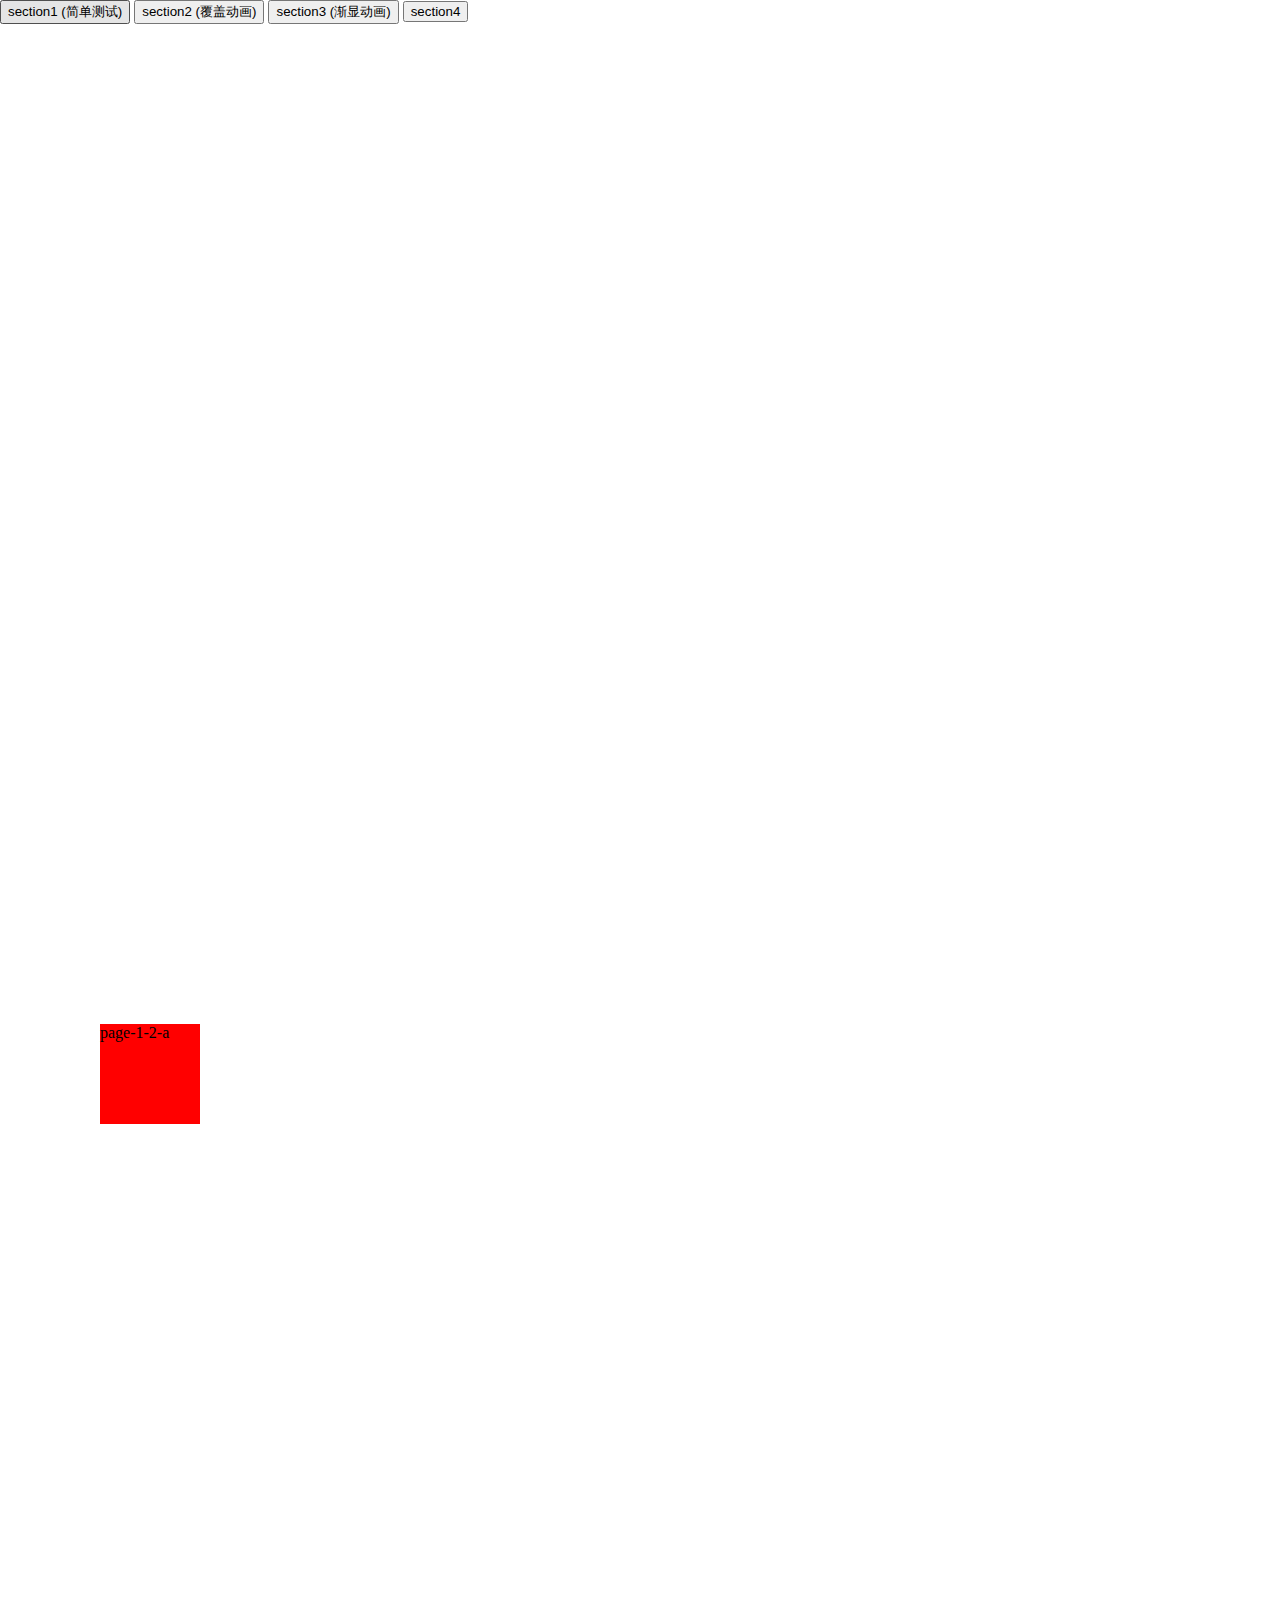
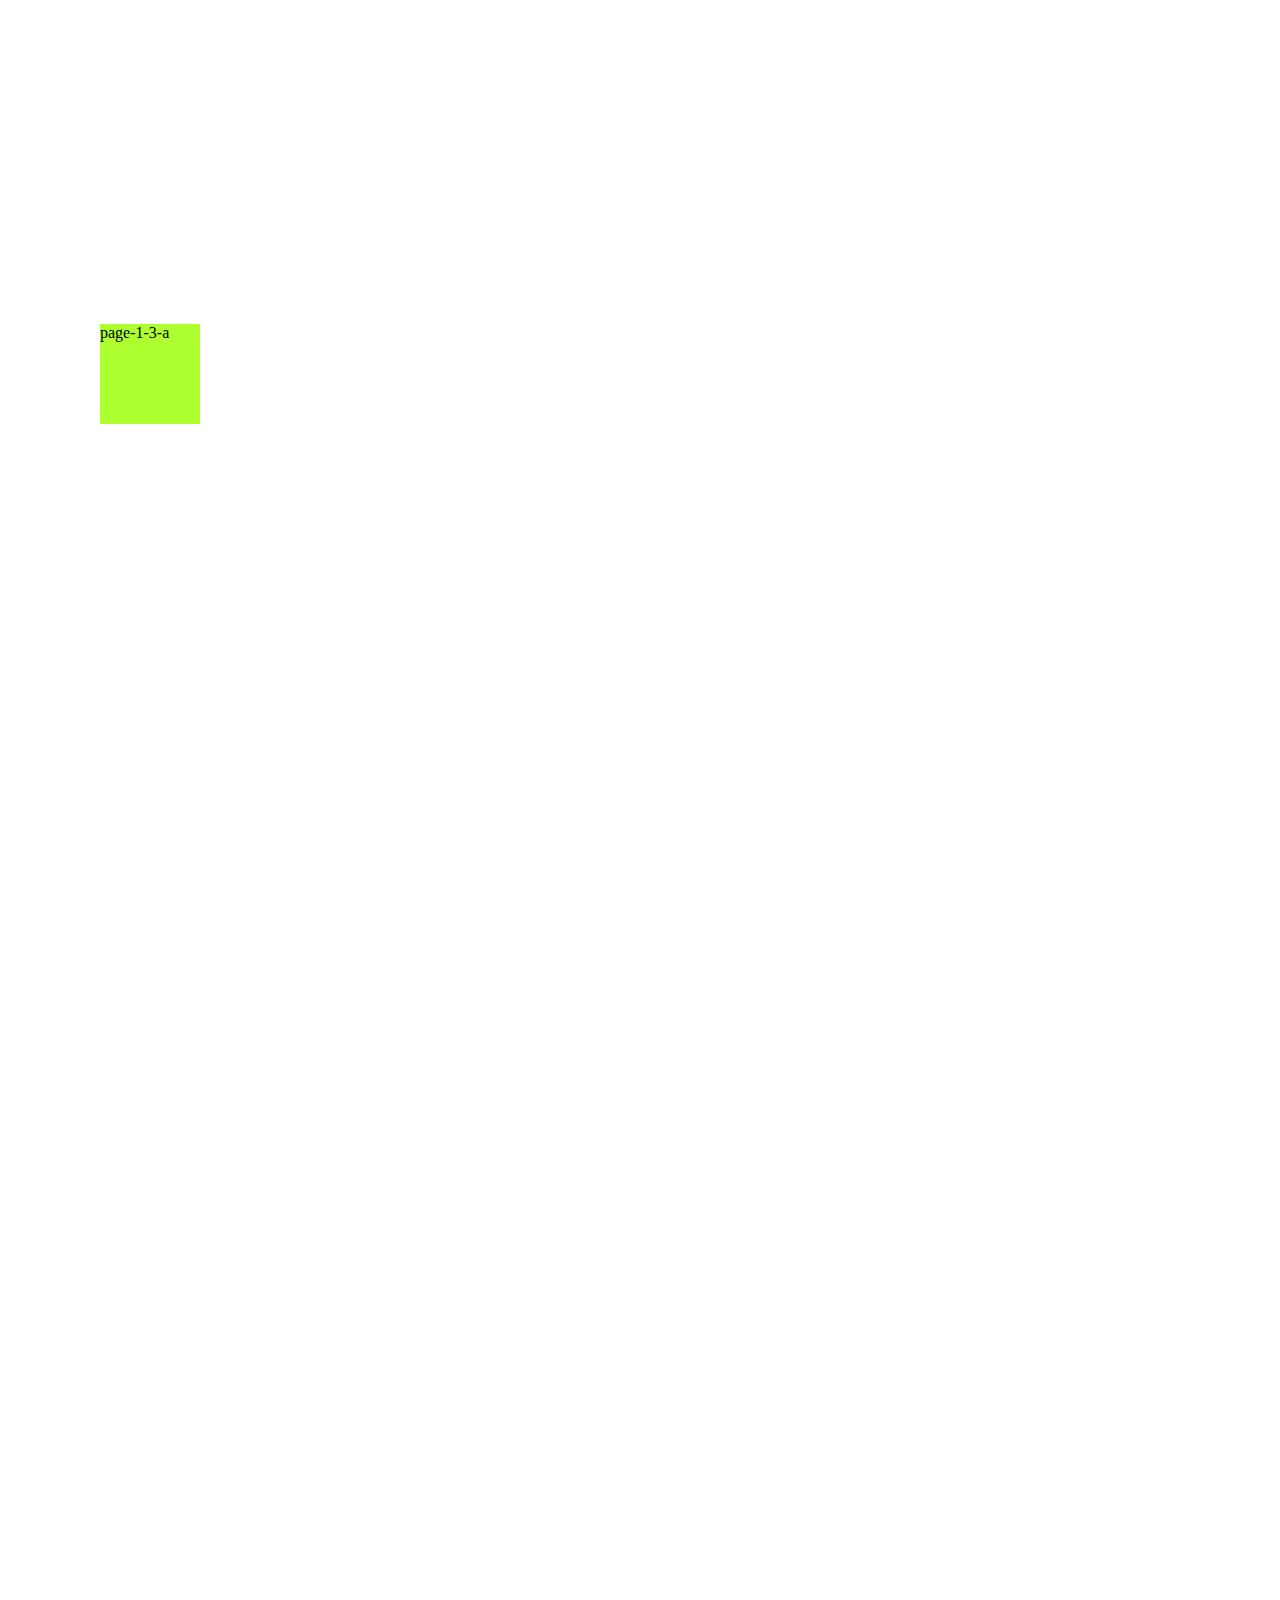
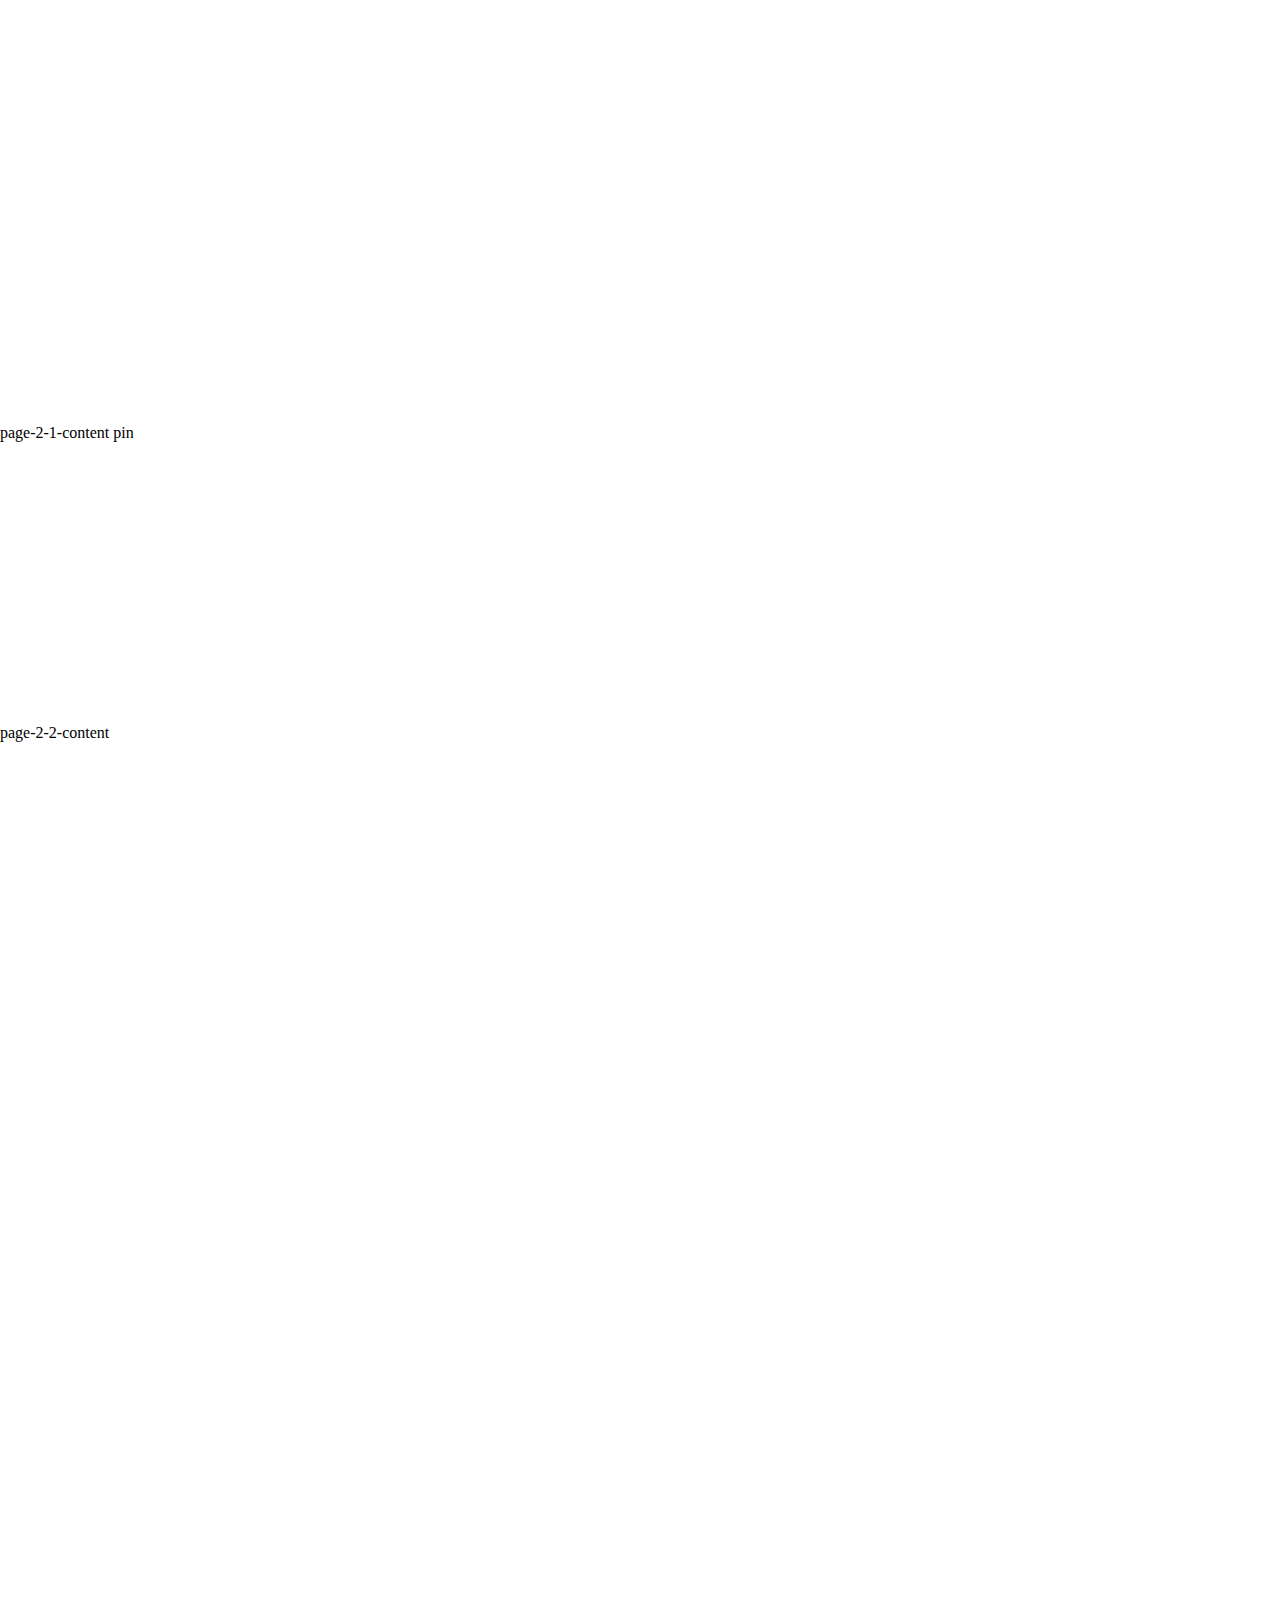
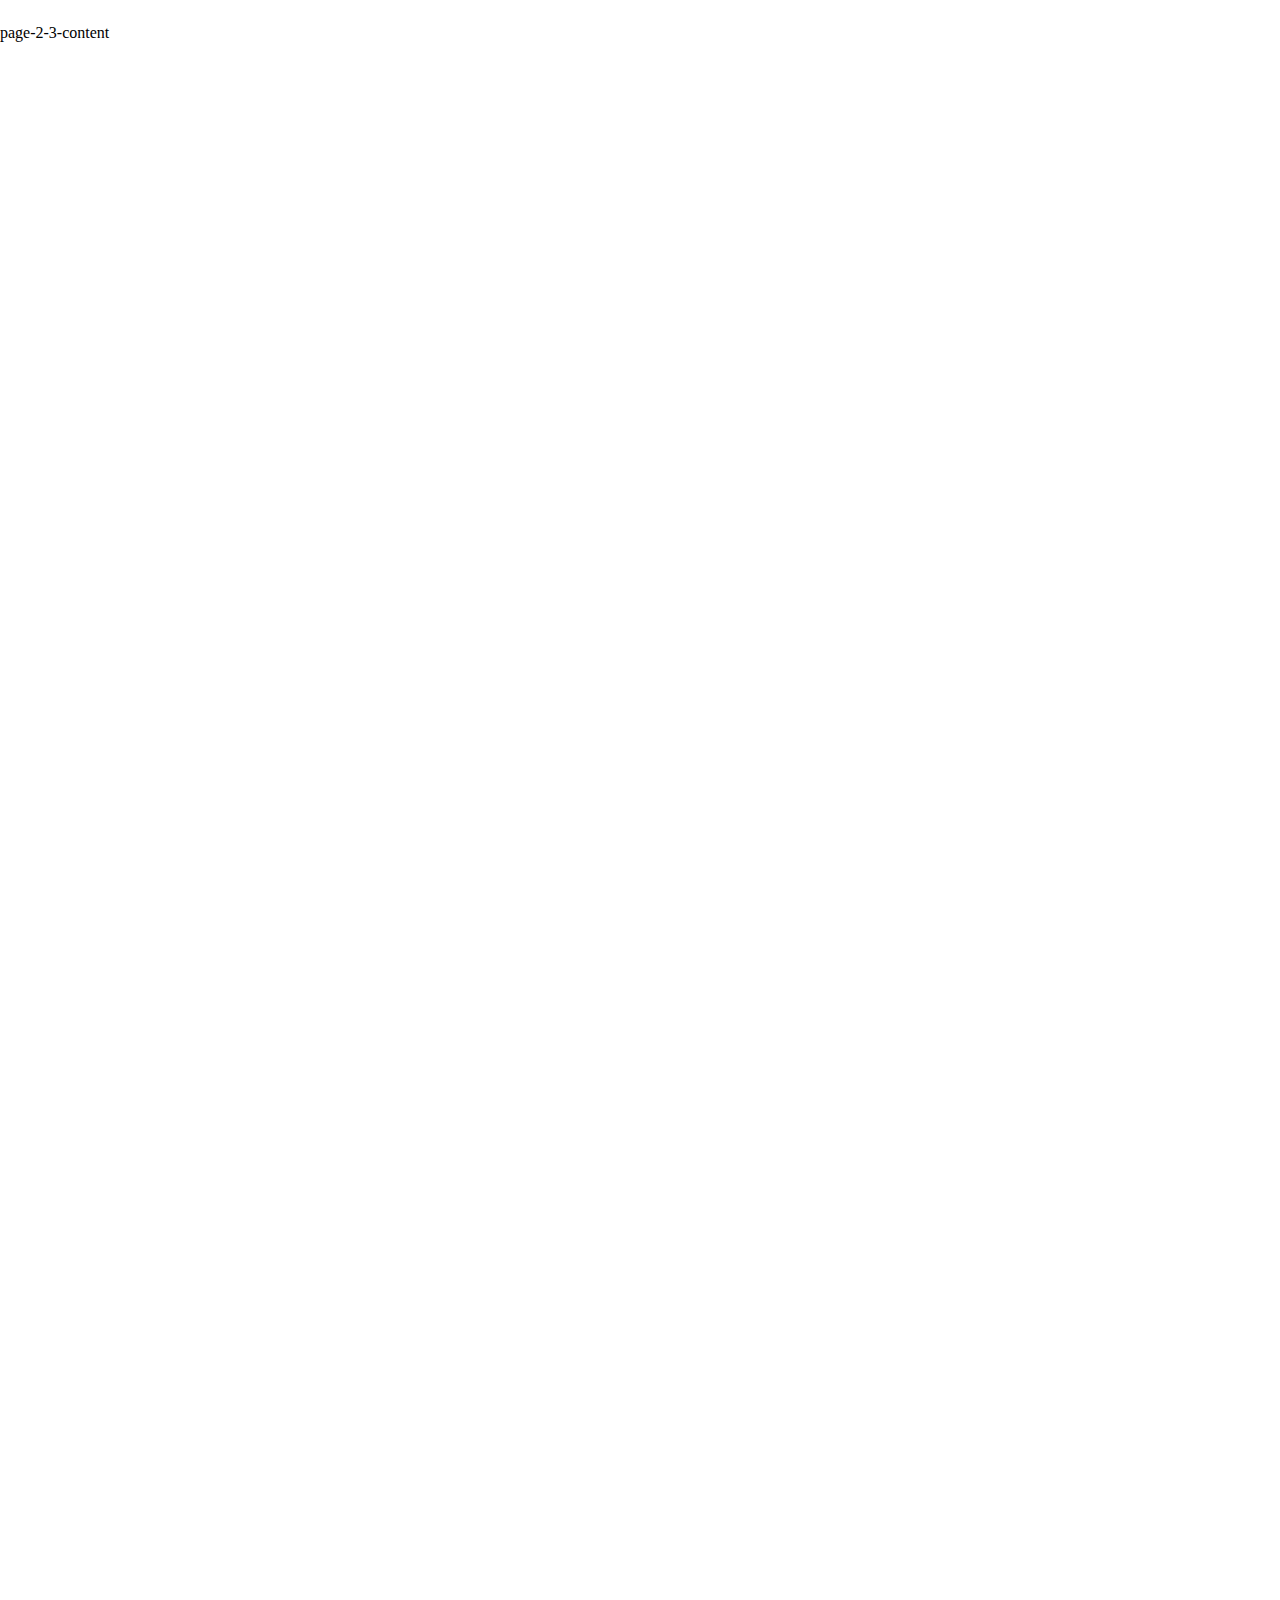
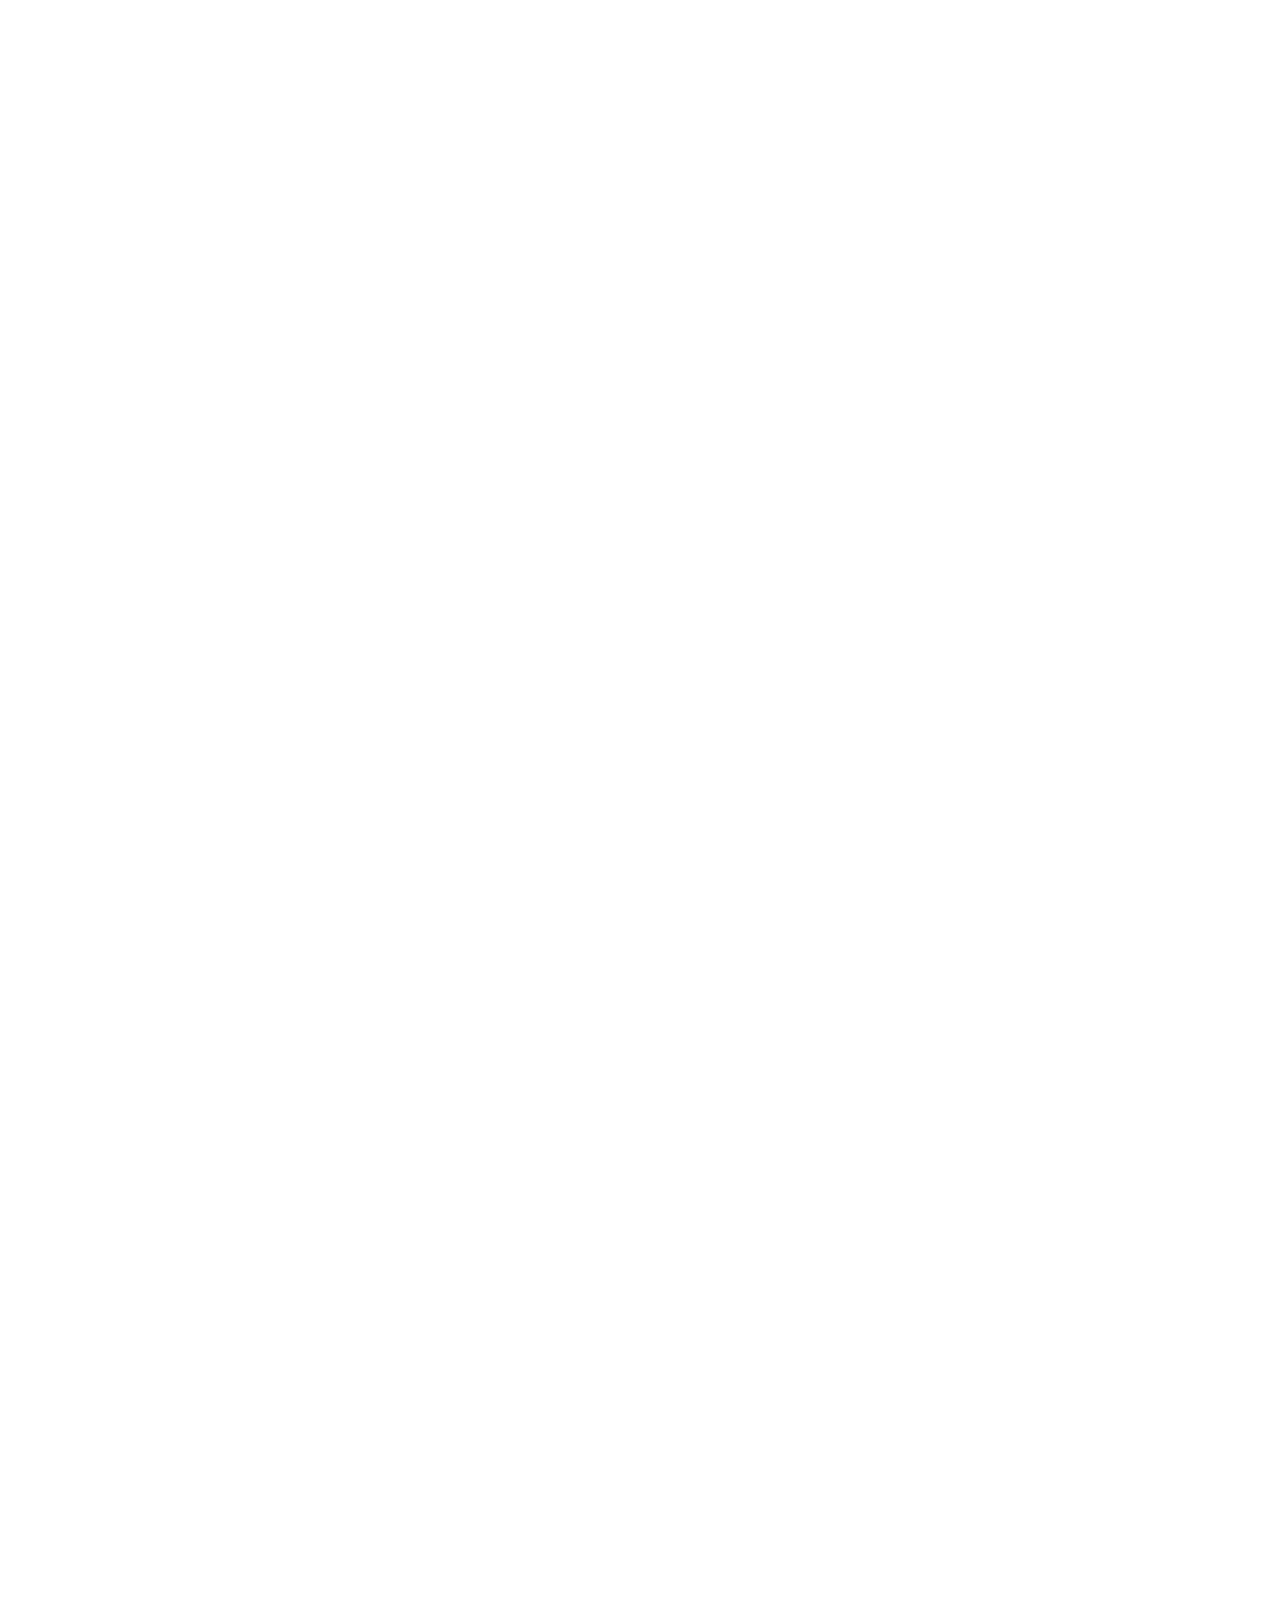
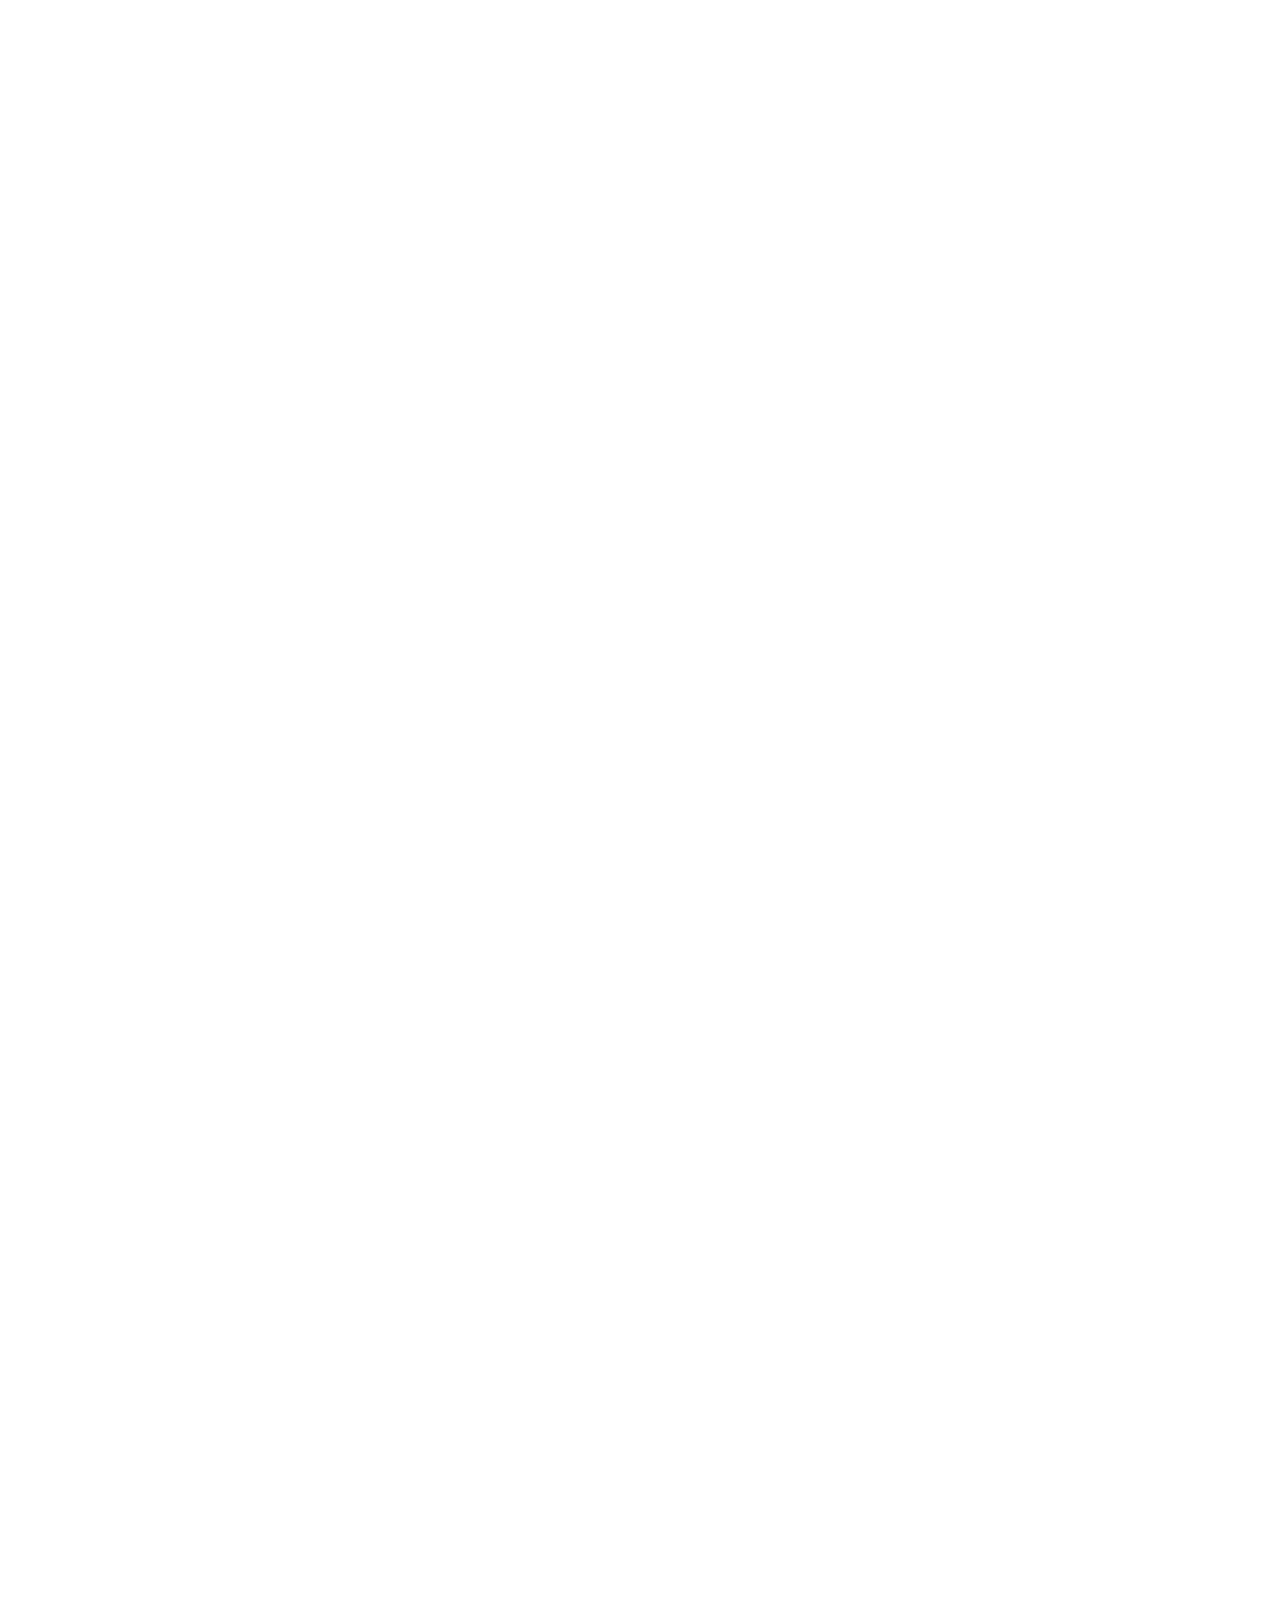
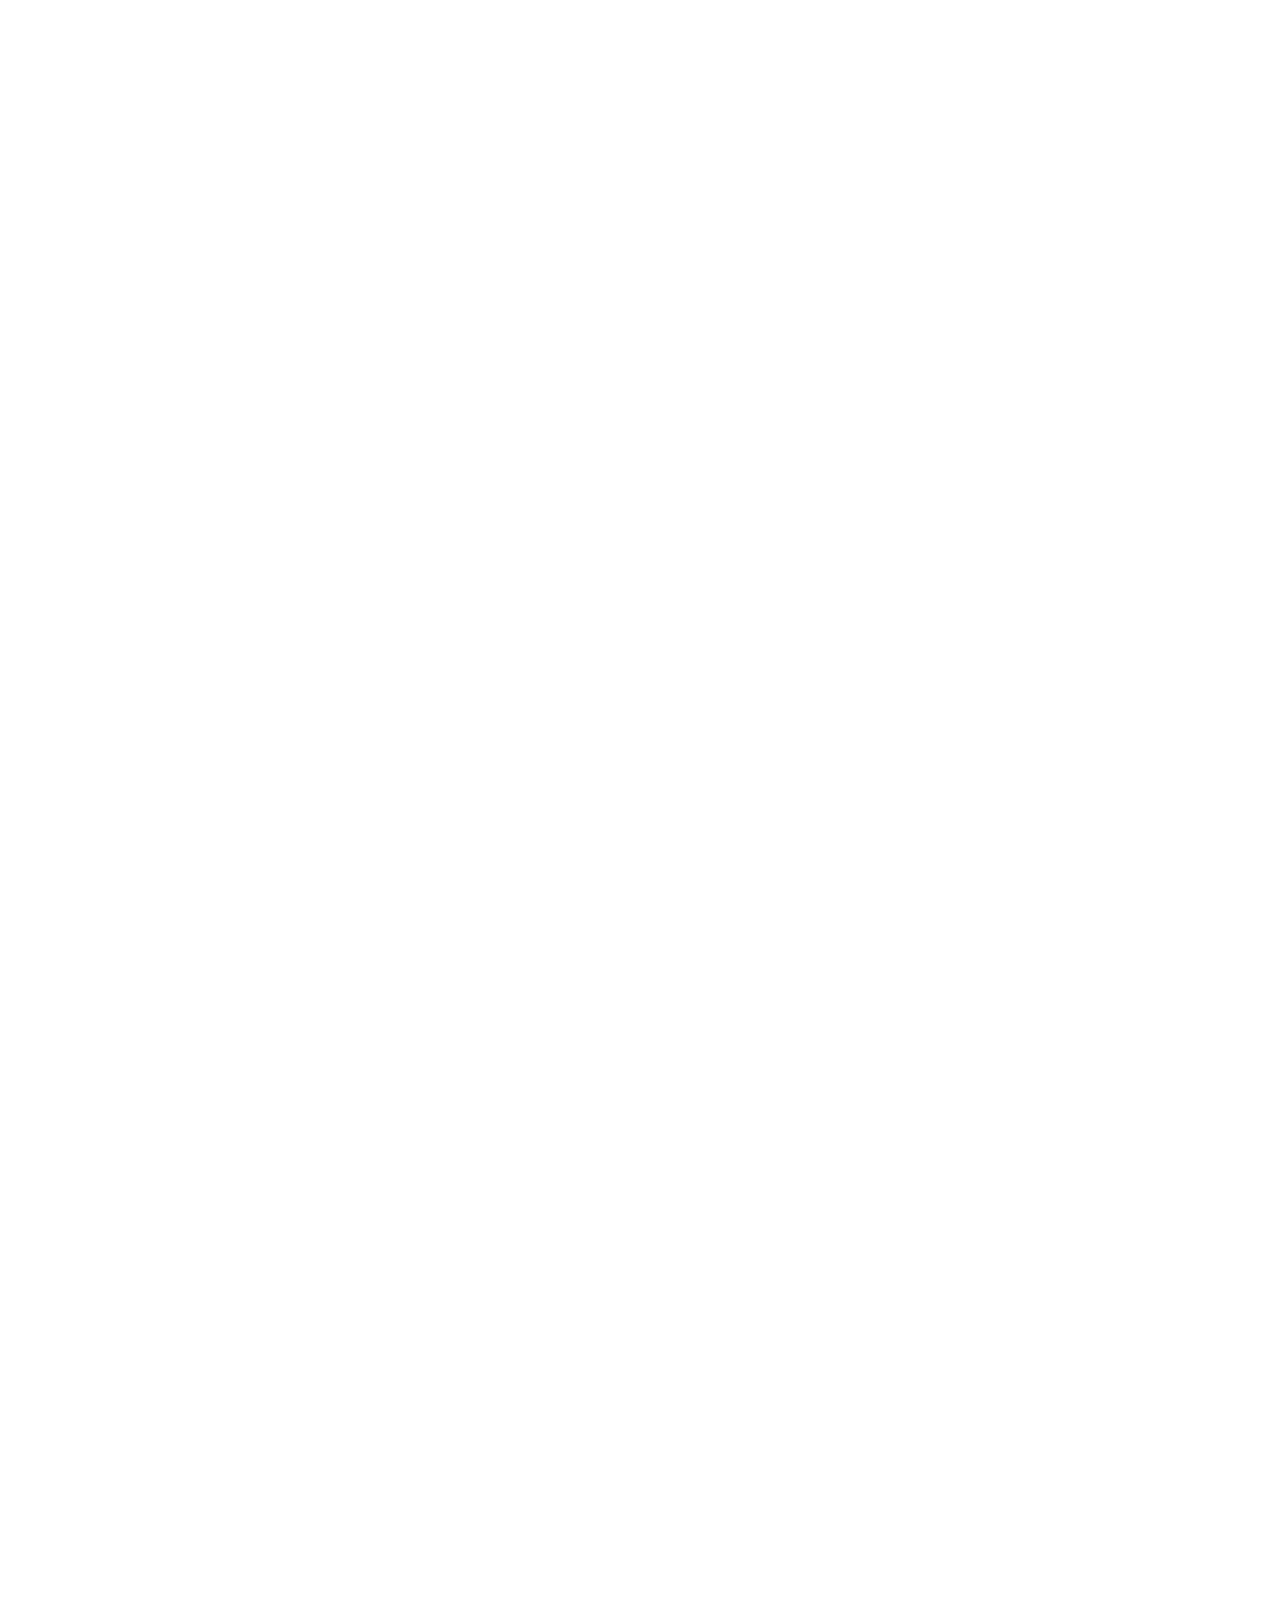
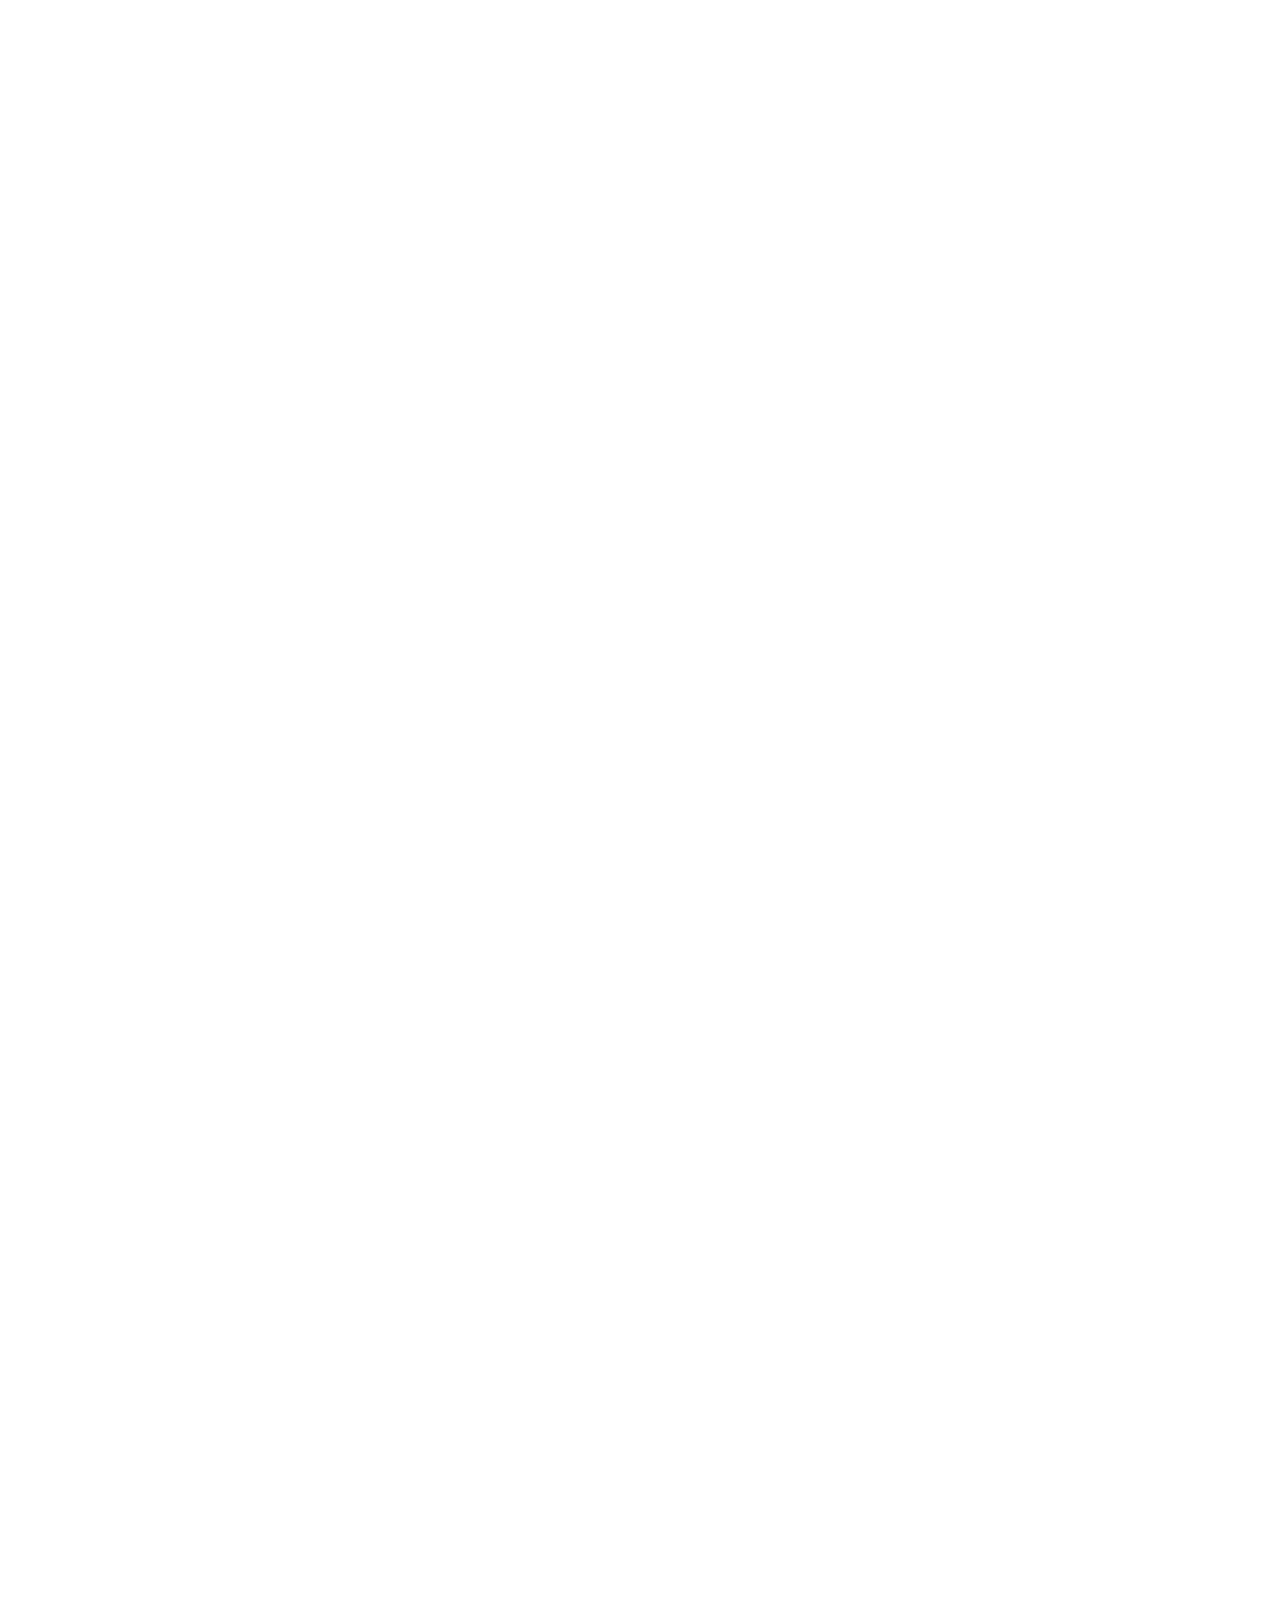
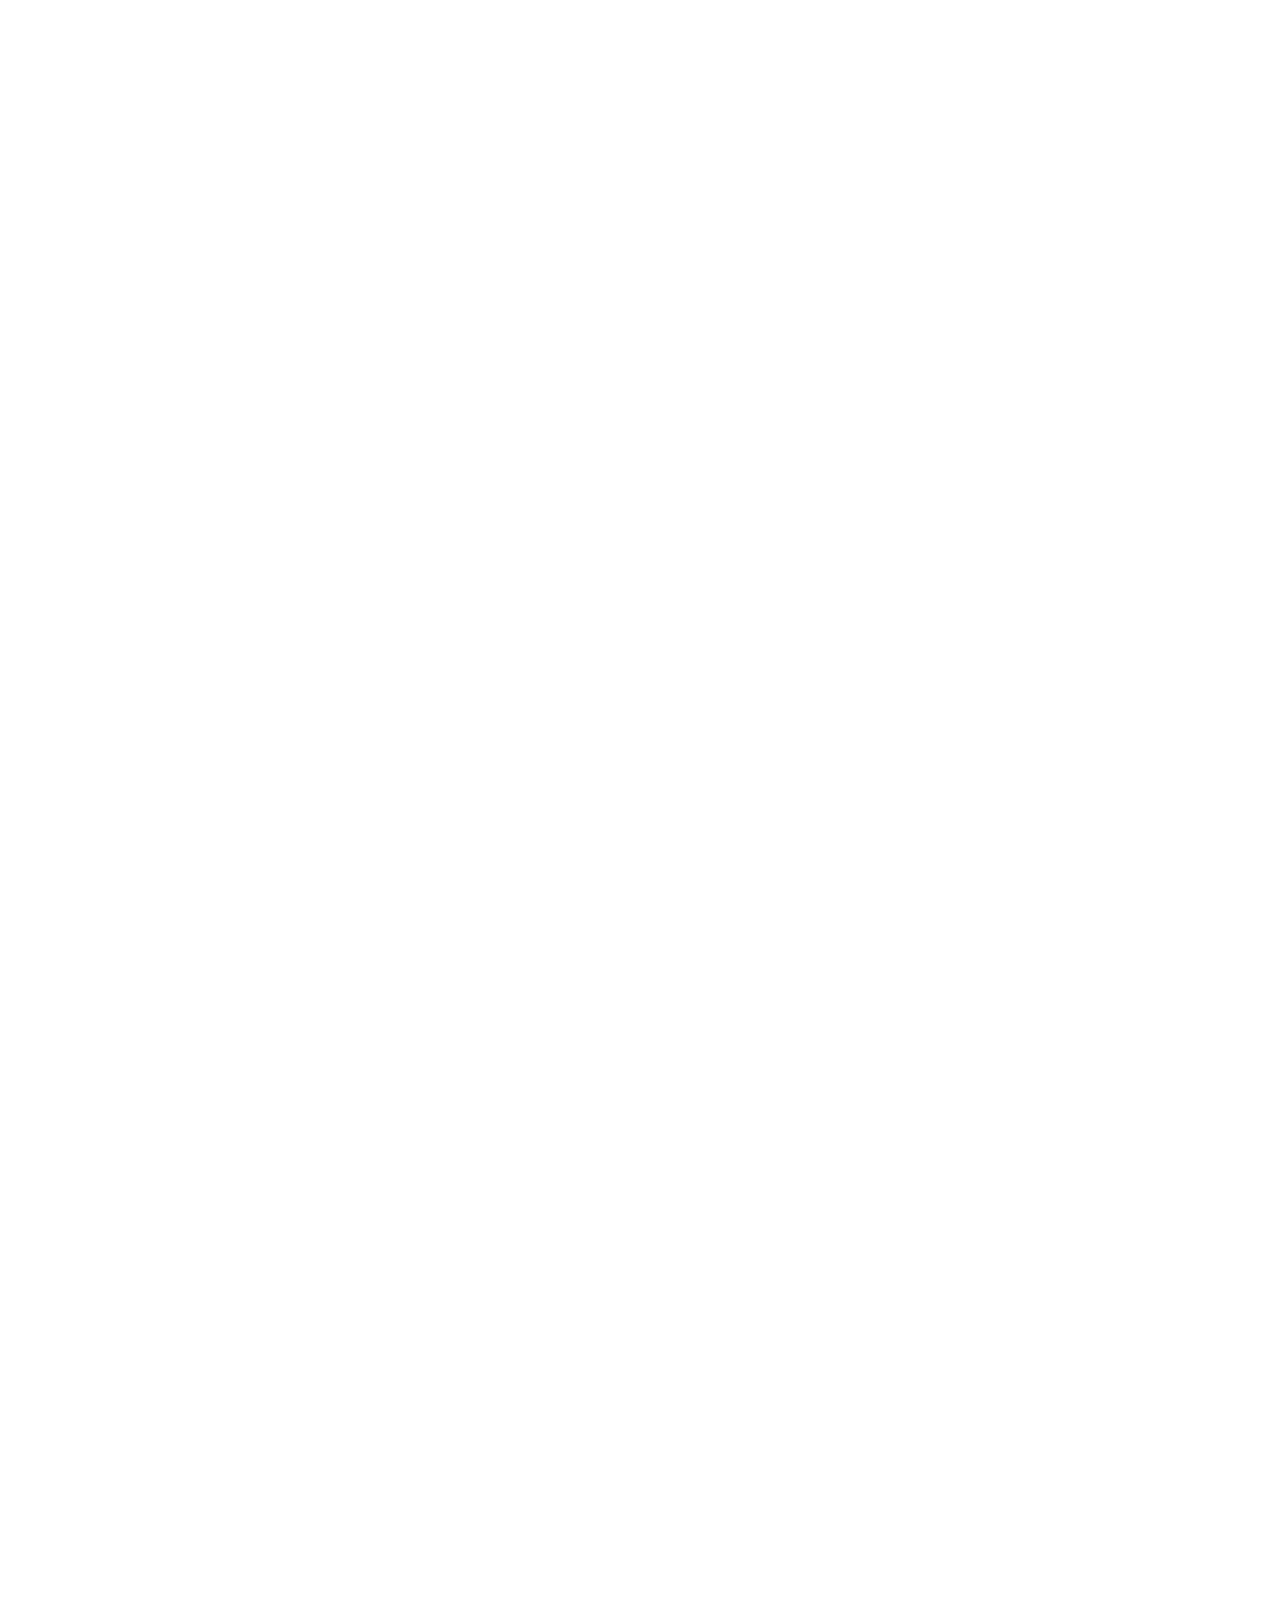
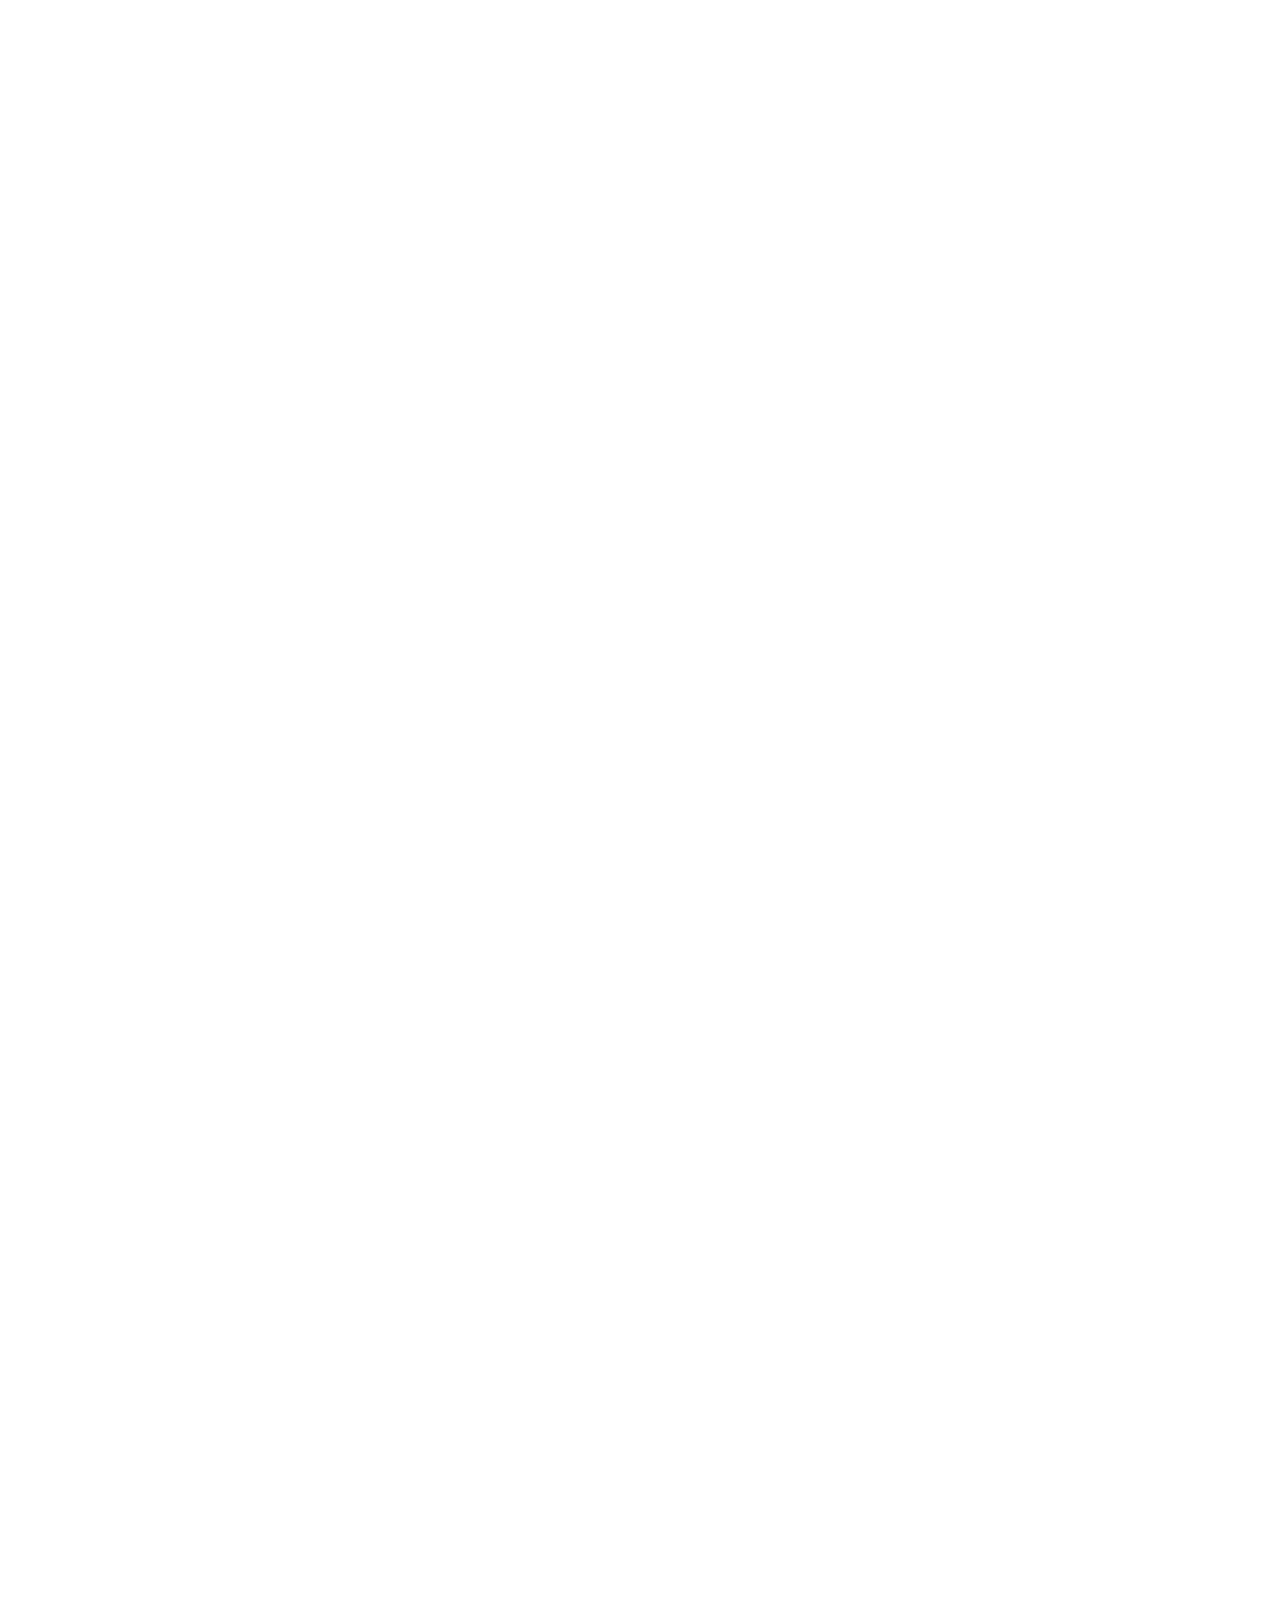
<file: index.html>
<!DOCTYPE html>
<html lang="en">

<head>
  <meta charset="UTF-8">
  <meta name="viewport" content="width=device-width, initial-scale=1.0">
  <title>gasp demo</title>
  <link rel="stylesheet" href="./style/index.css">
</head>

<body>
  <div>
    <button id="btn1">section1 (简单测试)</button>
    <button id="btn2">section2 (覆盖动画)</button>
    <button id="btn3">section3 (渐显动画)</button>
    <button id="btn4">section4</button>
  </div>

  <!-- test case -->
  <section class="section" id="section1">
    <div class="page" id="page-1-1">
    </div>
    <div class="page" id="page-1-2">
      <div id="page-1-2-a">page-1-2-a</div>
    </div>
    <div class="page" id="page-1-3">
      <div id="page-1-3-a">page-1-3-a</div>
    </div>
    <div class="page" id="page-1-4"></div>
  </section>


  <section class="section" id="section2">
    <div id="page-2-1" class="page">
      <div id="page-2-1-content">page-2-1-content pin</div>
    </div>
    <div id="page-2-2" class="page">
      <div id="page-2-2-content">page-2-2-content</div>
    </div>
    <div id="page-2-3" class="page">
      <div id="page-2-3-content">page-2-3-content</div>
    </div>
  </section>


  <section class="section" id="section3">
    <div class="card mr-3 mb-3"></div>
    <div class="card mr-3 mb-3"></div>
    <div class="card mr-3 mb-3"></div>
    <div class="card mr-3 mb-3"></div>
    <div class="card mr-3 mb-3"></div>
    <div class="card mr-3 mb-3"></div>
    <div class="card mr-3 mb-3"></div>
    <div class="card mr-3 mb-3"></div>
    <div class="card mr-3 mb-3"></div>
    <div class="card mr-3 mb-3"></div>
    <div class="card mr-3 mb-3"></div>
    <div class="card mr-3 mb-3"></div>
    <div class="card mr-3 mb-3"></div>
    <div class="card mr-3 mb-3"></div>
    <div class="card mr-3 mb-3"></div>
    <div class="card mr-3 mb-3"></div>
    <div class="card mr-3 mb-3"></div>
    <div class="card mr-3 mb-3"></div>
    <div class="card mr-3 mb-3"></div>
    <div class="card mr-3 mb-3"></div>
    <div class="card mr-3 mb-3"></div>
    <div class="card mr-3 mb-3"></div>
    <div class="card mr-3 mb-3"></div>
    <div class="card mr-3 mb-3"></div>
    <div class="card mr-3 mb-3"></div>
    <div class="card mr-3 mb-3"></div>
    <div class="card mr-3 mb-3"></div>
    <div class="card mr-3 mb-3"></div>
    <div class="card mr-3 mb-3"></div>
    <div class="card mr-3 mb-3"></div>
    <div class="card mr-3 mb-3"></div>
    <div class="card mr-3 mb-3"></div>
    <div class="card mr-3 mb-3"></div>
    <div class="card mr-3 mb-3"></div>
    <div class="card mr-3 mb-3"></div>
    <div class="card mr-3 mb-3"></div>
    <div class="card mr-3 mb-3"></div>
    <div class="card mr-3 mb-3"></div>
    <div class="card mr-3 mb-3"></div>
    <div class="card mr-3 mb-3"></div>
    <div class="card mr-3 mb-3"></div>
    <div class="card mr-3 mb-3"></div>
    <div class="card mr-3 mb-3"></div>
    <div class="card mr-3 mb-3"></div>
    <div class="card mr-3 mb-3"></div>
    <div class="card mr-3 mb-3"></div>
    <div class="card mr-3 mb-3"></div>
    <div class="card mr-3 mb-3"></div>
    <div class="card mr-3 mb-3"></div>
    <div class="card mr-3 mb-3"></div>
    <div class="card mr-3 mb-3"></div>
    <div class="card mr-3 mb-3"></div>
    <div class="card mr-3 mb-3"></div>
    <div class="card mr-3 mb-3"></div>
    <div class="card mr-3 mb-3"></div>
    <div class="card mr-3 mb-3"></div>
    <div class="card mr-3 mb-3"></div>
    <div class="card mr-3 mb-3"></div>
    <div class="card mr-3 mb-3"></div>
    <div class="card mr-3 mb-3"></div>
    <div class="card mr-3 mb-3"></div>
    <div class="card mr-3 mb-3"></div>
    <div class="card mr-3 mb-3"></div>
    <div class="card mr-3 mb-3"></div>
    <div class="card mr-3 mb-3"></div>
    <div class="card mr-3 mb-3"></div>
    <div class="card mr-3 mb-3"></div>
    <div class="card mr-3 mb-3"></div>
    <div class="card mr-3 mb-3"></div>
    <div class="card mr-3 mb-3"></div>
    <div class="card mr-3 mb-3"></div>
    <div class="card mr-3 mb-3"></div>
    <div class="card mr-3 mb-3"></div>
    <div class="card mr-3 mb-3"></div>
    <div class="card mr-3 mb-3"></div>
    <div class="card mr-3 mb-3"></div>
    <div class="card mr-3 mb-3"></div>
    <div class="card mr-3 mb-3"></div>
    <div class="card mr-3 mb-3"></div>
    <div class="card mr-3 mb-3"></div>
    <div class="card mr-3 mb-3"></div>
    <div class="card mr-3 mb-3"></div>
    <div class="card mr-3 mb-3"></div>
    <div class="card mr-3 mb-3"></div>
    <div class="card mr-3 mb-3"></div>
    <div class="card mr-3 mb-3"></div>
    <div class="card mr-3 mb-3"></div>
    <div class="card mr-3 mb-3"></div>
    <div class="card mr-3 mb-3"></div>
    <div class="card mr-3 mb-3"></div>
    <div class="card mr-3 mb-3"></div>
    <div class="card mr-3 mb-3"></div>
    <div class="card mr-3 mb-3"></div>
    <div class="card mr-3 mb-3"></div>
    <div class="card mr-3 mb-3"></div>
    <div class="card mr-3 mb-3"></div>
    <div class="card mr-3 mb-3"></div>
    <div class="card mr-3 mb-3"></div>
    <div class="card mr-3 mb-3"></div>
    <div class="card mr-3 mb-3"></div>
    <div class="card mr-3 mb-3"></div>
    <div class="card mr-3 mb-3"></div>
    <div class="card mr-3 mb-3"></div>
    <div class="card mr-3 mb-3"></div>
    <div class="card mr-3 mb-3"></div>
    <div class="card mr-3 mb-3"></div>
    <div class="card mr-3 mb-3"></div>
    <div class="card mr-3 mb-3"></div>
    <div class="card mr-3 mb-3"></div>
    <div class="card mr-3 mb-3"></div>
    <div class="card mr-3 mb-3"></div>
    <div class="card mr-3 mb-3"></div>
    <div class="card mr-3 mb-3"></div>
    <div class="card mr-3 mb-3"></div>
    <div class="card mr-3 mb-3"></div>
    <div class="card mr-3 mb-3"></div>
    <div class="card mr-3 mb-3"></div>
    <div class="card mr-3 mb-3"></div>
    <div class="card mr-3 mb-3"></div>
    <div class="card mr-3 mb-3"></div>
  </section>


  <section class="section" id="section4"> section4</section>


  <script src="./assets/gsap.min.js"></script>
  <script src="./assets/ScrollTrigger.min.js"></script>
  <script src="https://s3-us-west-2.amazonaws.com/s.cdpn.io/16327/GSDevTools3.min.js"></script>


  <script src="./src/util.js"></script>
  <script src="./src/section1.js"></script>
  <script src="./src/section2.js"></script>
  <script src="./src/section3.js"></script>
  <script src="./src/index.js"></script>

</body>

</html>
</file>
<file: style/index.css>
html, body {
  padding: 0;
  margin: 0;
}

.section {
  position: relative;
  width: 100%;
  height: 100%;
  overflow-x: hidden;
  overflow-y: auto;
}


.page {
  position: relative;
  width: 100vw;
  height: 100vh;
}

.page2 {
  position: relative;
  width: 100vw;
  height: 300px;
}


/* section1 */
#page-1-2-a {
  position: absolute;
  left: 100px;
  top: 100px;
  width: 100px;
  height: 100px;
  background-color: red;
}

#page-1-3-a {
  position: absolute;
  left: 100px;
  top: 100px;
  width: 100px;
  height: 100px;
  background-color: greenyellow;
}


/* section2 */
#page-2-1 {
  height: 300px;
}


/* section3 */
.card {
  background: #0ae448;
  height: 145px;
  width: 30%;
  opacity: 0;
}

.mr-3 {
  margin-right: 3%;
}

.mb-3 {
  margin-bottom: 3%;
}

/* section4 */
</file>
